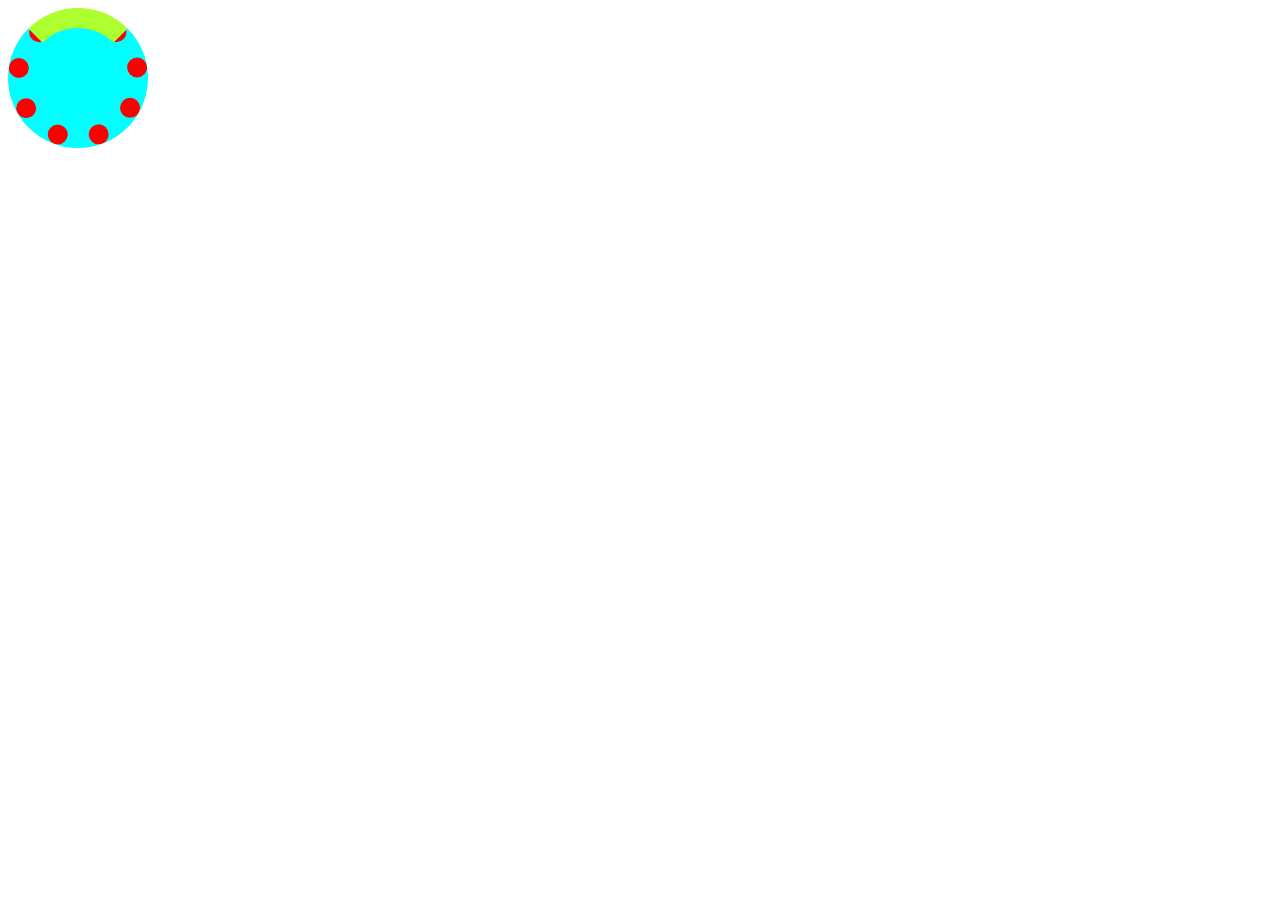
<file: animations/index.html>
<!DOCTYPE html>
<html lang="en">
<head>
    <meta charset="UTF-8">
    <meta name="viewport" content="width=device-width, initial-scale=1.0">
    <title>Document</title>
    <link rel="stylesheet" href="style.css">
</head>
<body>
    <div class="loader" >  </div>
</body>
</html>
</file>
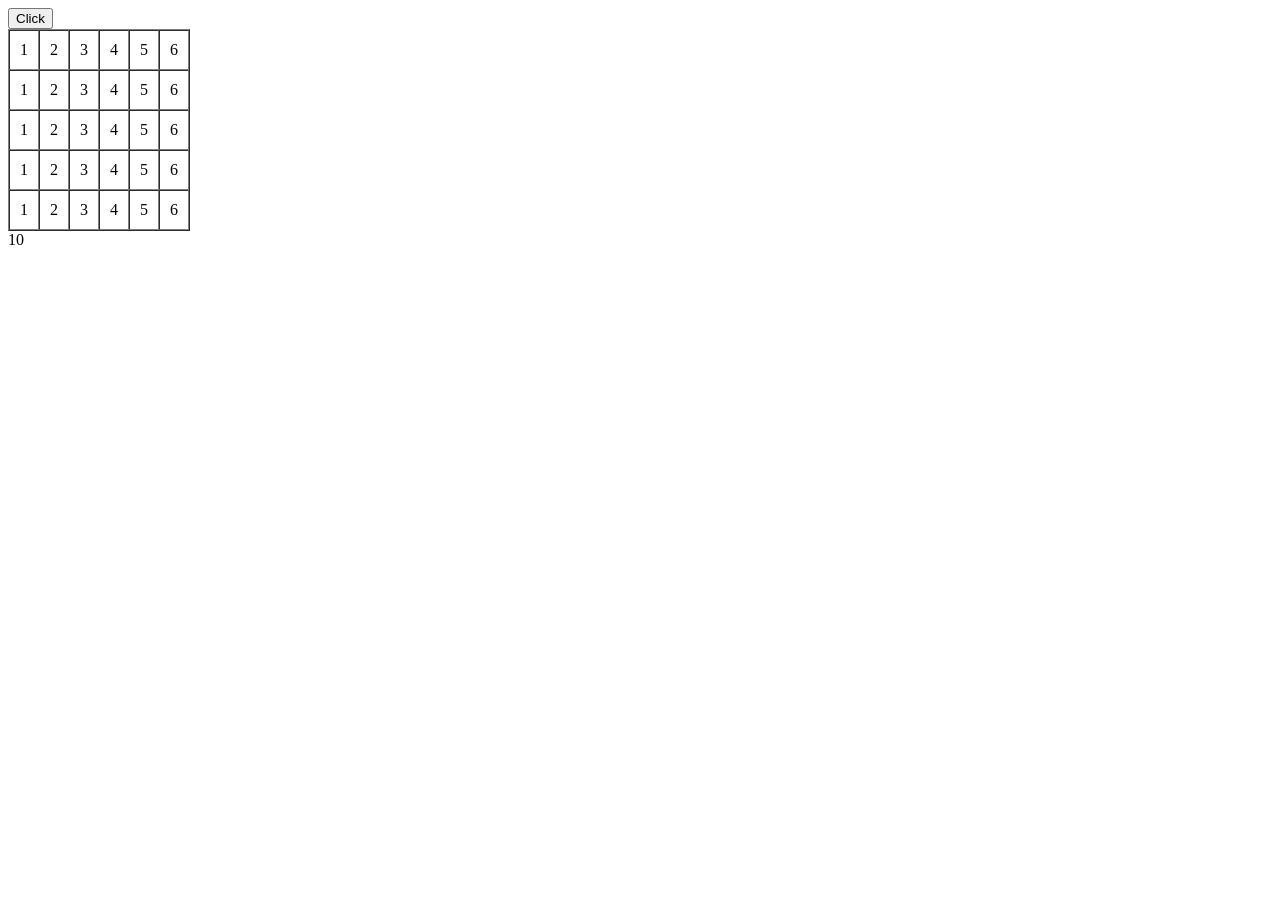
<file: Javascript/index.html>
<!DOCTYPE html>
<html lang="en">

<head>
    <meta charset="UTF-8">
    <meta name="viewport" content="width=device-width, initial-scale=1.0">
    <title>Document</title>

</head>

<body>


    <button onclick="alert('user clicked')">Click</button>


    <table border="1" cellpadding="10" cellspacing="0">
        <tr>
            <td>1</td>
            <td>2</td>
            <td>3</td>
            <td>4</td>
            <td>5</td>
            <td>6</td>
        </tr>
        <tr>
            <td>1</td>
            <td>2</td>
            <td>3</td>
            <td>4</td>
            <td>5</td>
            <td>6</td>
        </tr>
        <tr>
            <td>1</td>
            <td>2</td>
            <td>3</td>
            <td>4</td>
            <td>5</td>
            <td>6</td>
        </tr>
        <tr>
            <td>1</td>
            <td>2</td>
            <td>3</td>
            <td>4</td>
            <td>5</td>
            <td>6</td>
        </tr>
        <tr>
            <td>1</td>
            <td>2</td>
            <td>3</td>
            <td>4</td>
            <td>5</td>
            <td>6</td>
        </tr>
    </table>
    <script defer async="true">
        num = 10;
        document.write(num);
        console.log(num)
        console.error(num)
        console.warn(num)
        console.table([10, 20, 30, 4, 50])
    </script>

</body>

</html>
</file>
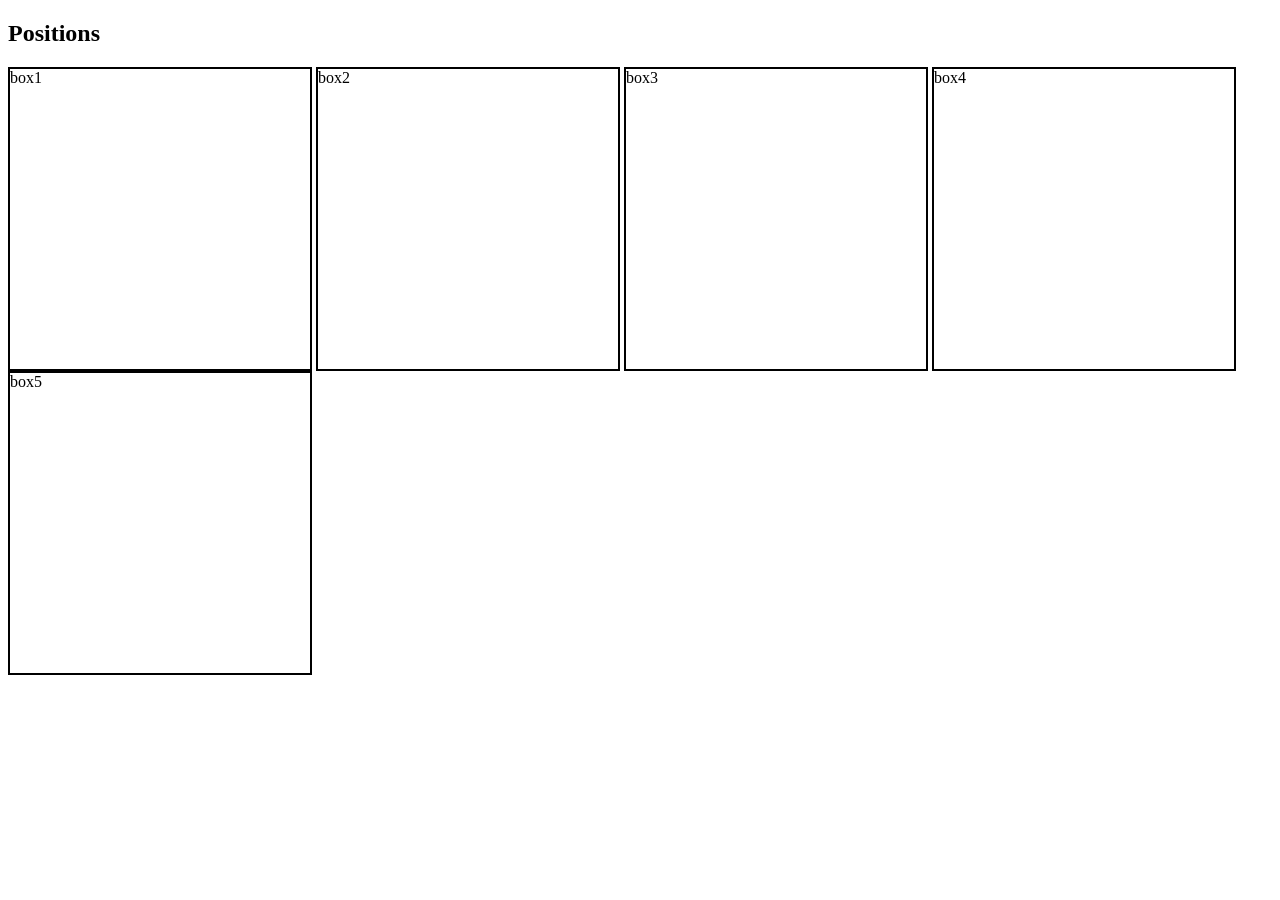
<file: Positions/index.html>
<!DOCTYPE html>
<html lang="en">
<head>
    <meta charset="UTF-8">
    <meta name="viewport" content="width=device-width, initial-scale=1.0">
    <title>Document</title>
    <link rel="stylesheet" href="style.css">
</head>
<body>
    <h2>Positions   </h2>
        <div class="box1">box1   </div>
        <div class="box2">box2   </div>
        <div class="box3">box3   </div>
        <div class="box4">box4 </div>
        <div class="box5">box5   </div>
        
</body>
</html>
</file>
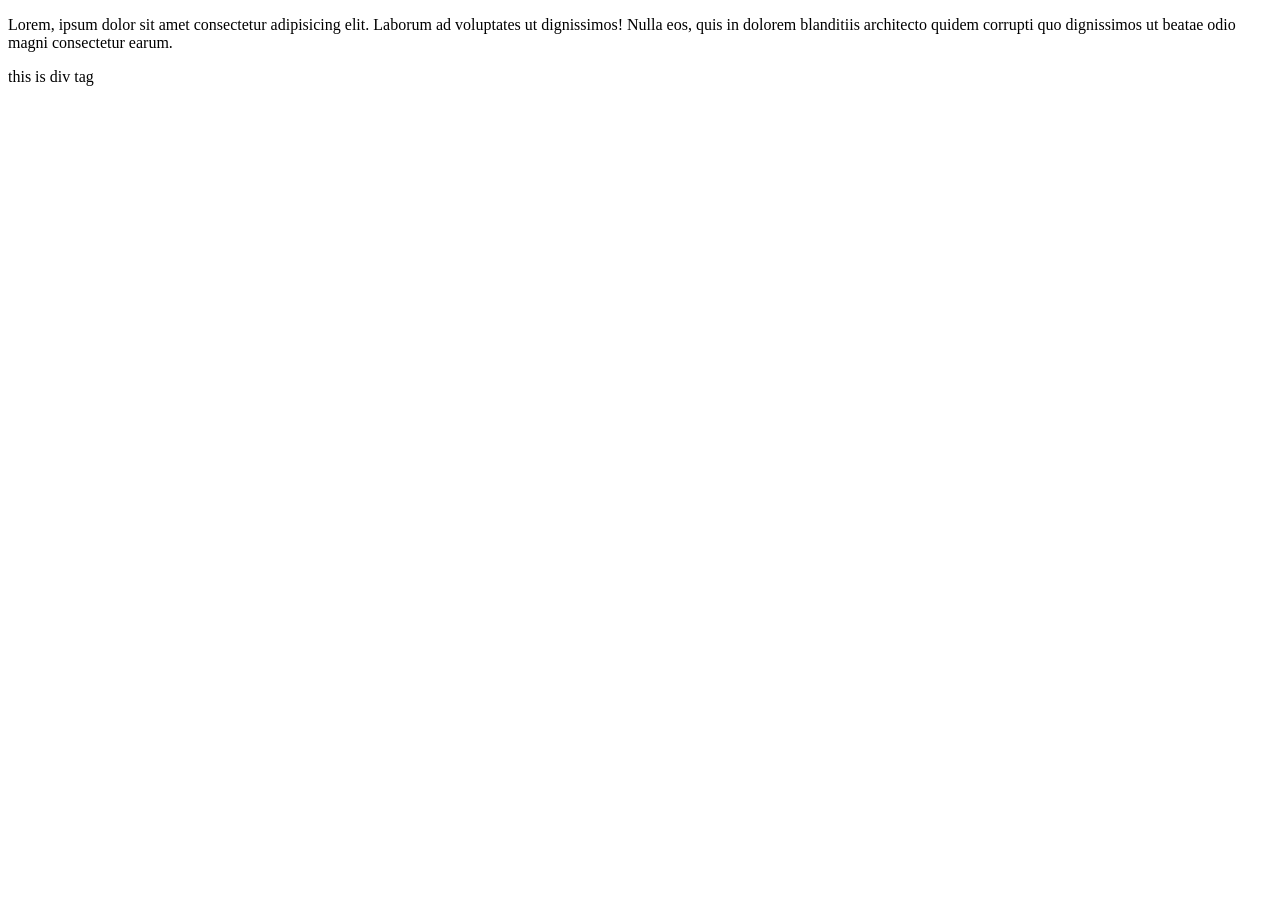
<file: sample.html>
<!DOCTYPE html>
<html lang="en">
<head>
    <meta charset="UTF-8">
    <meta name="viewport" content="width=device-width, initial-scale=1.0">
    <title>Document</title>
</head>
<body>
<p>Lorem, ipsum dolor sit amet consectetur adipisicing elit. Laborum ad voluptates ut dignissimos! Nulla eos, quis in dolorem blanditiis architecto quidem corrupti quo dignissimos ut beatae odio magni consectetur earum.</p>
<div>this is div tag</div>
</body>
</html>
</file>
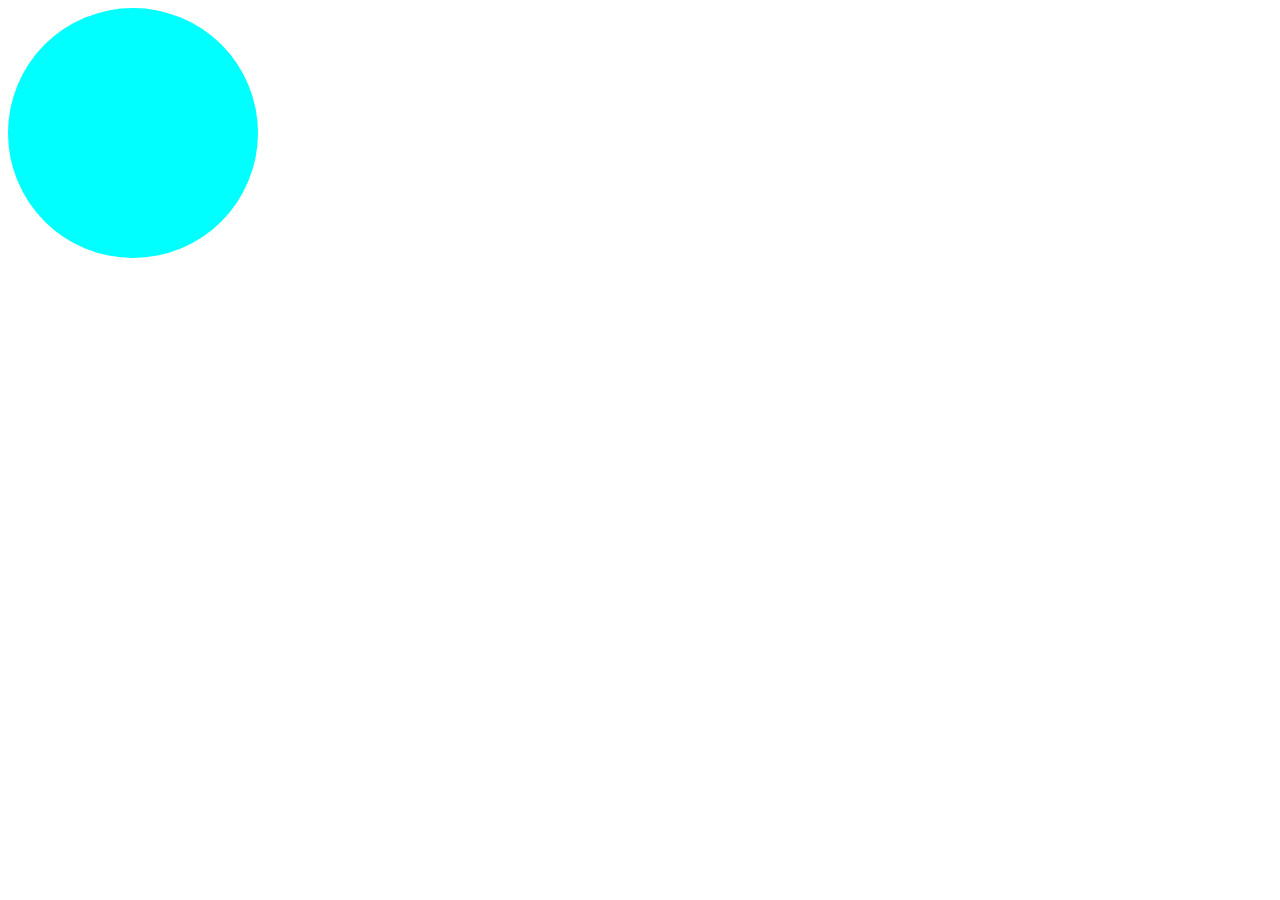
<file: animations/ball.html>
<!DOCTYPE html>
<html lang="en">
<head>
    <meta charset="UTF-8">
    <meta name="viewport" content="width=device-width, initial-scale=1.0">
    <title>Document</title>
    <link rel="stylesheet" href="ball.css">
</head>
<body>
    <div class="ball"></div>
</body>
</html>
</file>
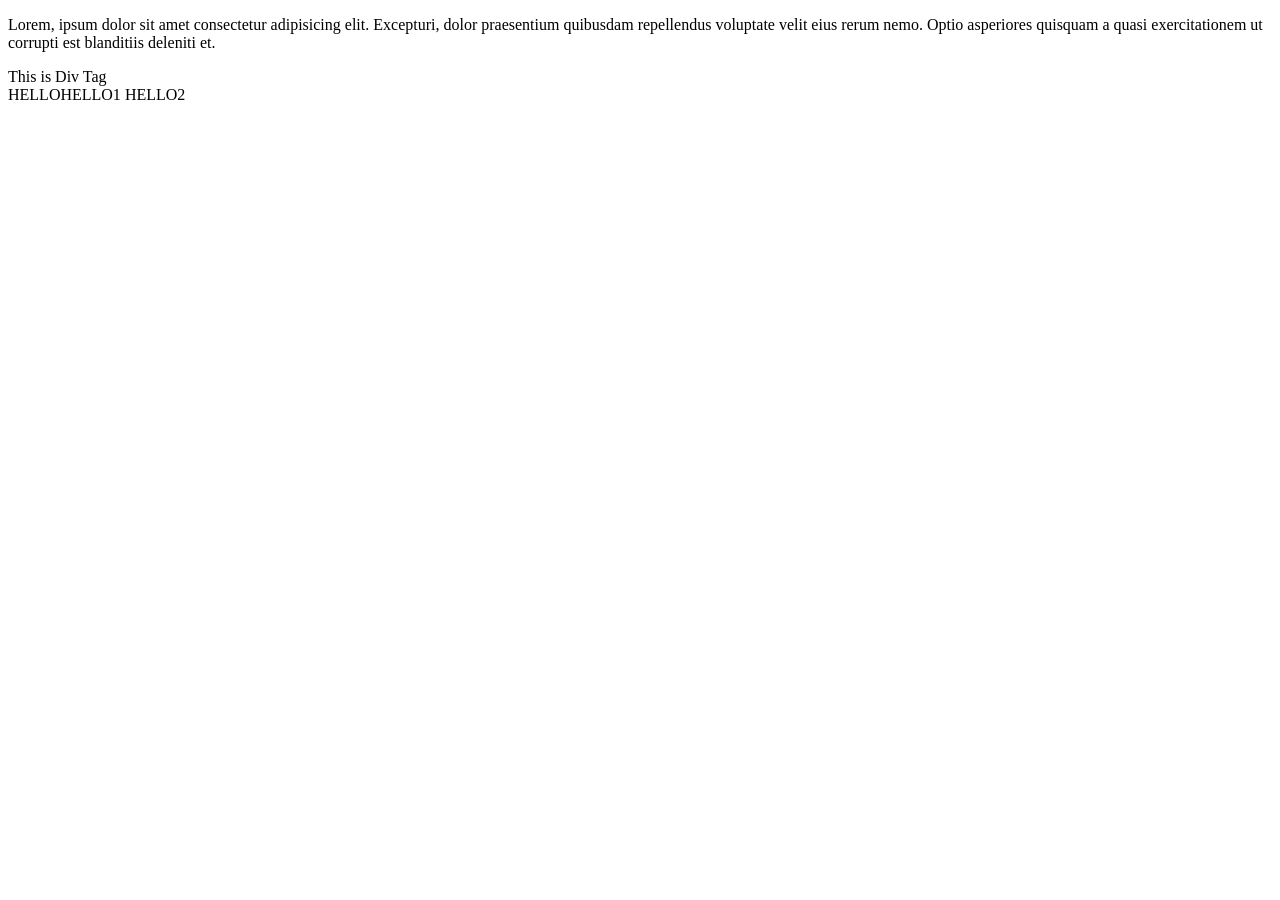
<file: Day-2/other-tags.htm>
<!DOCTYPE html>
<html lang="en">

<head>
    <meta charset="UTF-8">
    <meta name="viewport" content="width=device-width, initial-scale=1.0">
    <title>Document</title>
</head>

<body>
    <p>Lorem, ipsum dolor sit amet consectetur adipisicing elit. Excepturi, dolor praesentium quibusdam repellendus
        voluptate velit eius rerum nemo. Optio asperiores quisquam a quasi exercitationem ut corrupti est blanditiis
        deleniti et.</p>

    <div>
        This is Div Tag
    </div>

    <span>HELLO</span><span>HELLO1</span>
    <span>HELLO2</span>
</body>

</html>
</file>
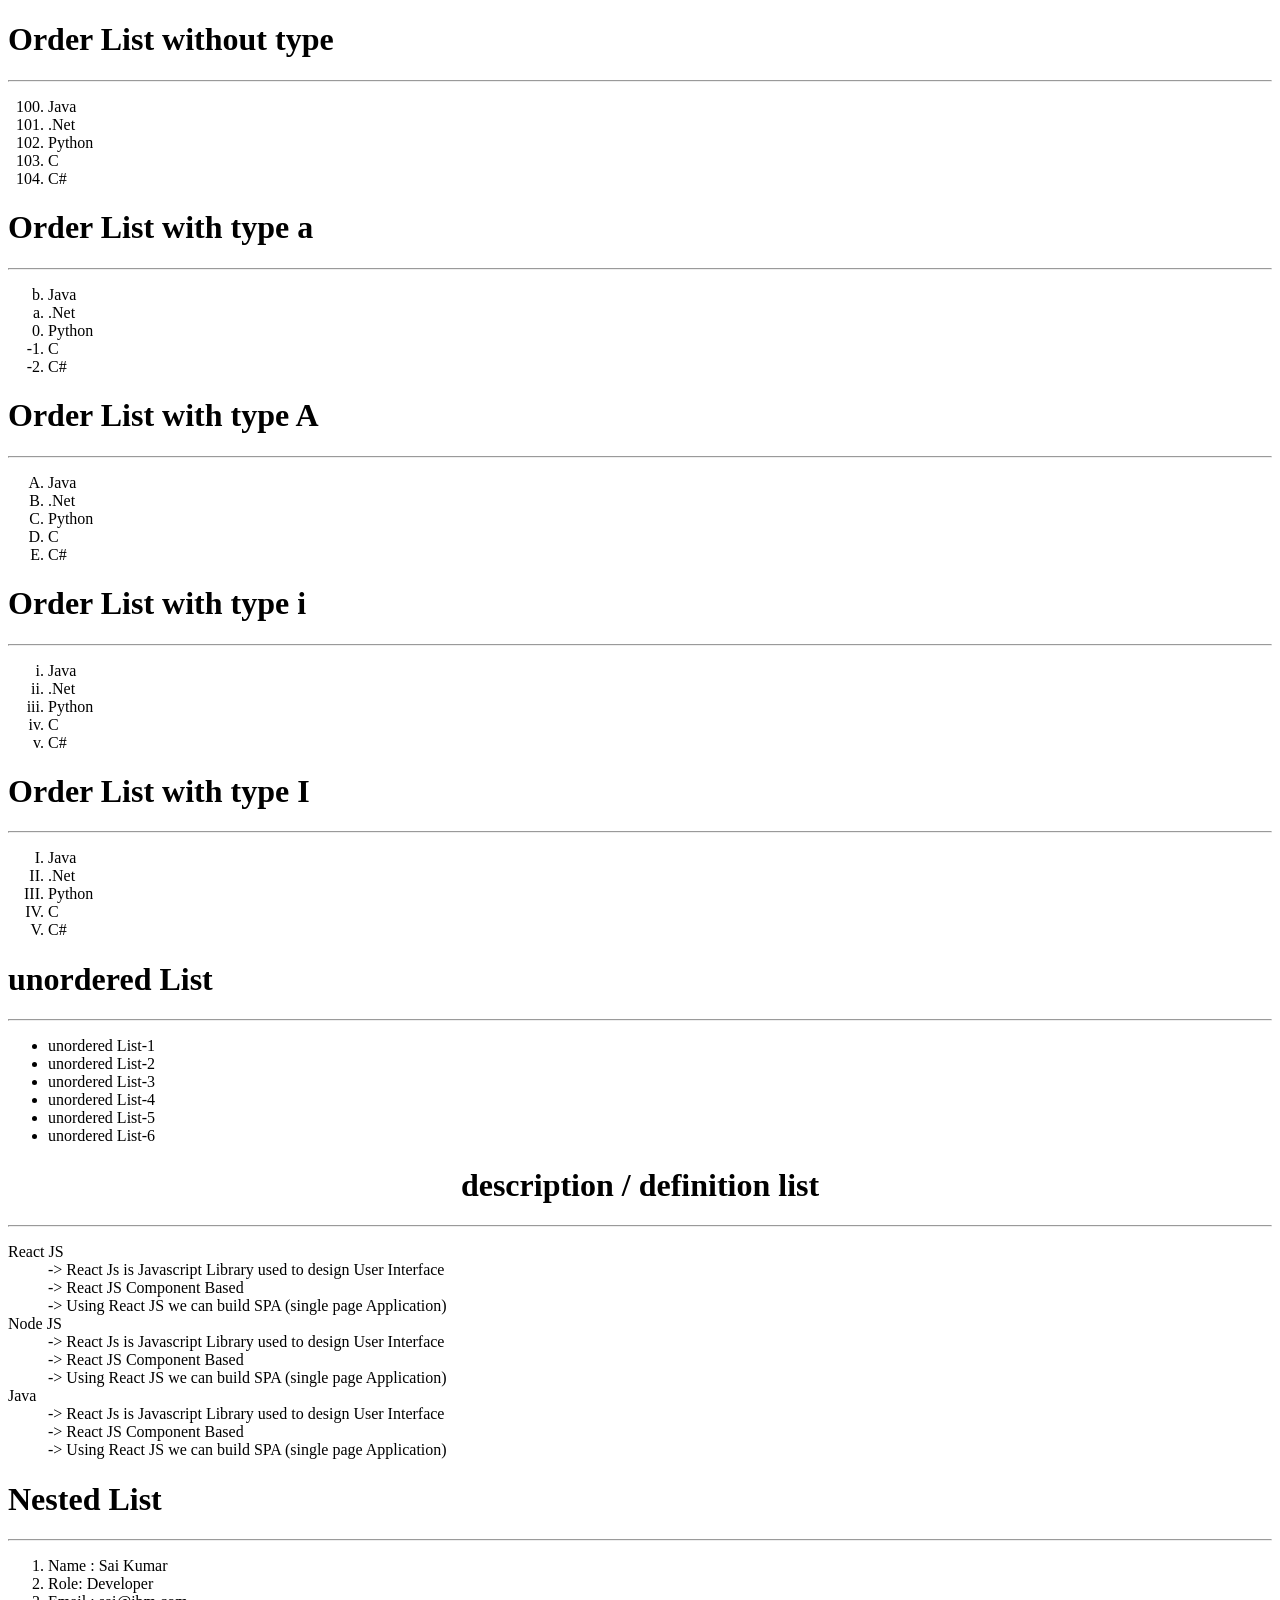
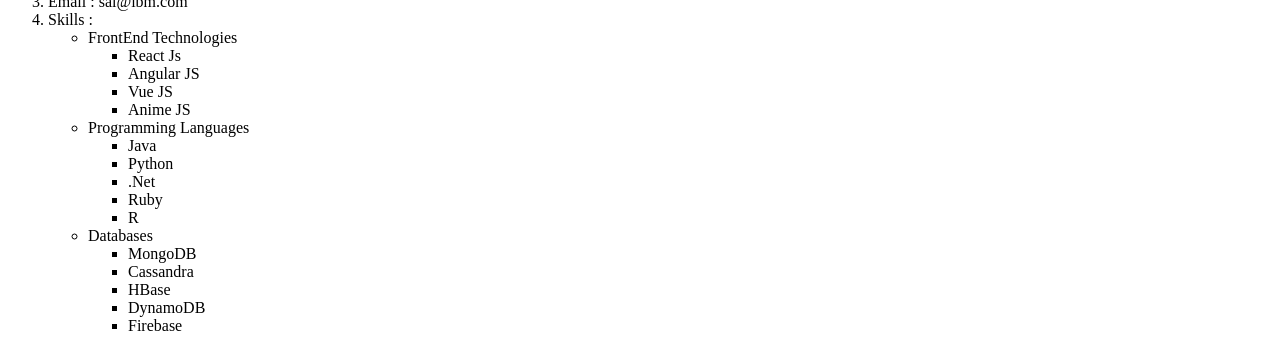
<file: Day-3/List-tags.html>
<!DOCTYPE html>
<html lang="en">

<head>
    <meta charset="UTF-8">
    <meta name="viewport" content="width=device-width, initial-scale=1.0">
    <title>Document</title>
    <!-- <style>
        ul>li::marker{
            content: "▶️";
        }
    </style> -->
</head>

<body>

    <h1>Order List without type</h1>
    <hr>
    <ol start="100">
        <li>Java</li>
        <li>.Net</li>
        <li>Python</li>
        <li>C</li>
        <li>C#</li>
    </ol>

    <h1>Order List with type a</h1>
    <hr>
    <ol type="a" start="2" reversed>
        <li>Java</li>
        <li>.Net</li>
        <li>Python</li>
        <li>C</li>
        <li>C#</li>
    </ol>

    <h1>Order List with type A</h1>
    <hr>
    <ol type="A">
        <li>Java</li>
        <li>.Net</li>
        <li>Python</li>
        <li>C</li>
        <li>C#</li>
    </ol>
    <h1>Order List with type i</h1>
    <hr>
    <ol type="i">
        <li>Java</li>
        <li>.Net</li>
        <li>Python</li>
        <li>C</li>
        <li>C#</li>
    </ol>

    <h1>Order List with type I</h1>
    <hr>
    <ol type="I">
        <li>Java</li>
        <li>.Net</li>
        <li>Python</li>
        <li>C</li>
        <li>C#</li>
    </ol>

    <h1>unordered List </h1>
    <hr>
    <ul type="">
        <li>unordered List-1</li>
        <li>unordered List-2</li>
        <li>unordered List-3</li>
        <li>unordered List-4</li>
        <li>unordered List-5</li>
        <li>unordered List-6</li>
    </ul>

    <h1 align="center">description / definition list </h1>
    <hr>

    <dl>
        <dt>React JS</dt>
        <dd>-> React Js is Javascript Library used to design User Interface</dd>
        <dd>-> React JS Component Based</dd>
        <dd>-> Using React JS we can build SPA (single page Application)</dd>

        <dt>Node JS</dt>
        <dd>-> React Js is Javascript Library used to design User Interface</dd>
        <dd>-> React JS Component Based</dd>
        <dd>-> Using React JS we can build SPA (single page Application)</dd>


        <dt>Java</dt>
        <dd>-> React Js is Javascript Library used to design User Interface</dd>
        <dd>-> React JS Component Based</dd>
        <dd>-> Using React JS we can build SPA (single page Application)</dd>
    </dl>

    <h1>Nested List </h1>
    <hr>
    <ol>
        <li>Name : Sai Kumar</li>
        <li>Role: Developer</li>
        <li>Email : sai@ibm.com</li>
        <li>Skills : </li>
        <ul>
            <li>FrontEnd Technologies</li>
            <ul>
                <li>React Js</li>
                <li>Angular JS </li>
                <li>Vue JS</li>
                <li>Anime JS</li>
            </ul>
            <li>Programming Languages</li>
            <ul>
                <li>Java</li>
                <li>Python</li>
                <li>.Net</li>
                <li>Ruby</li>
                <li>R</li>
            </ul>
            <li>Databases</li>
            <ul>
                <li>MongoDB</li>
                <li>Cassandra</li>
                <li>HBase</li>
                <li>DynamoDB</li>
                <li>Firebase</li>
            </ul>
        </ul>
    </ol>

</body>

</html>
</file>
<file: animations/style.css>
.loader{
    height: 100px;
    width: 100px;
    background-color: aqua;
    border-radius: 50%;
    border: 20px dotted red;
    border-top: 20px solid greenyellow;
    animation: rotate 2s linear 2s infinite normal;
}
@keyframes rotate {
    from{
        transform: rotate(20deg);
    }to{
        transform: rotate(360deg);
    }
    
}
</file>
<file: Positions/style.css>
div{
    height: 300px;
    width: 300px;
    border:2px solid black;
    display:inline-block;
}


#box1{
    background-color: aqua;
    position: static;
    bottom:30px;
}
</file>
<file: animations/ball.css>
.ball{
    height: 250px;
    width: 250px;
    background-color: aqua;
    border-radius: 50%;
    animation: ball 2s linear 2s infinite alternate;
}
@keyframes ball 
{
    from{
        transform: translateY(-300px);
    }to{
        transform: translateY(300px);
    }
}
</file>
